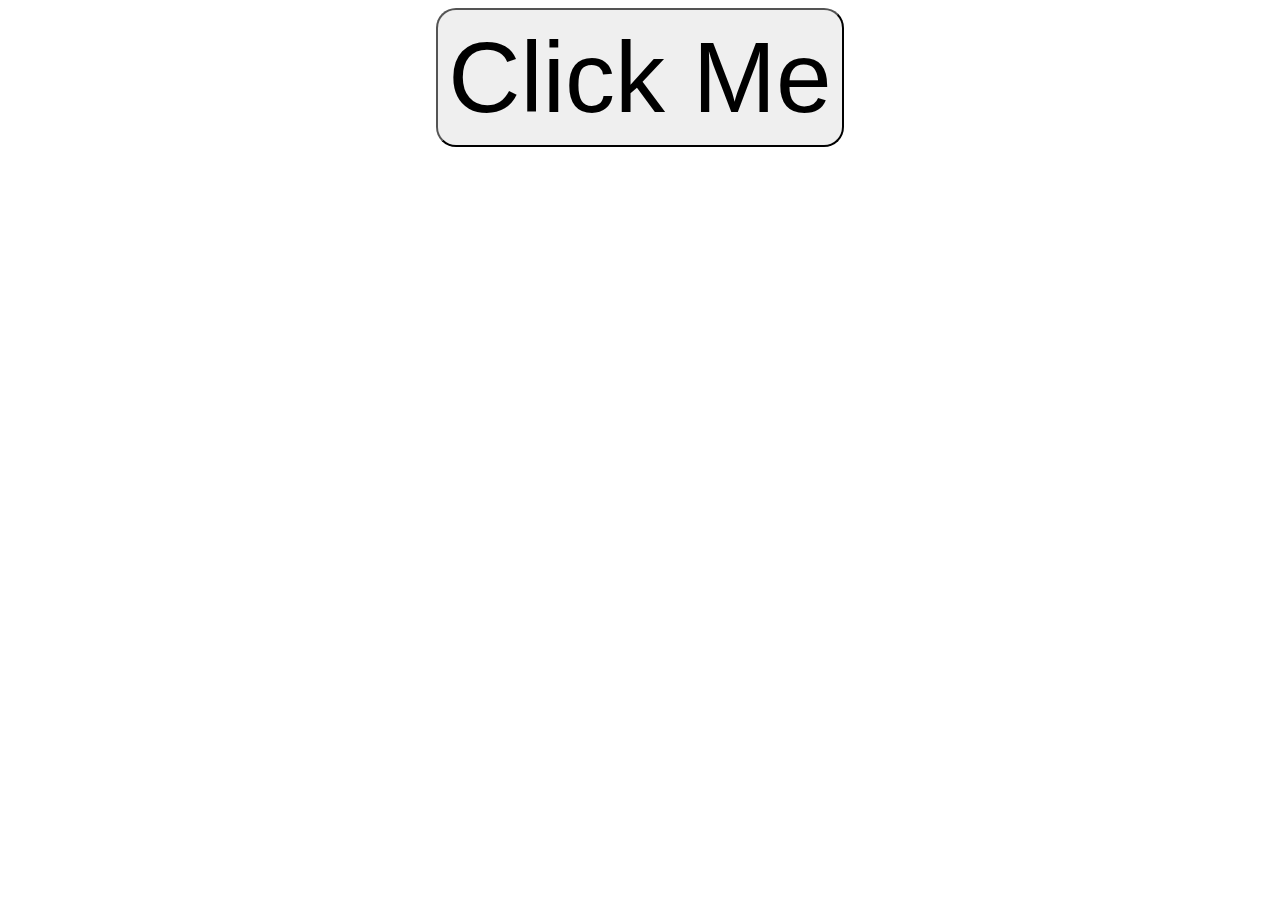
<file: Clock_Countdown/src/index.html>
<!DOCTYPE html>
<html lang="en">
<head>
    <link rel="stylesheet" href="./CSS/style.css">
    <script src="https://ajax.googleapis.com/ajax/libs/jquery/3.6.3/jquery.min.js"></script>
    <meta charset="UTF-8">
    <meta http-equiv="X-UA-Compatible" content="IE=edge">
    <meta name="viewport" content="width=device-width, initial-scale=1.0">
    <title>CountDown Clock</title>
</head>
<body>
    <div class="container">
        <!-- Haeder of the task  -->
        <header>
            <div class="header__box">
                <Button id="click_btn">Click Me</Button>
            </div>
            <p class="countdown"></p>
        </header>
    </div>
</body>
<script src="./JS/script.js"></script>
</html>
</file>
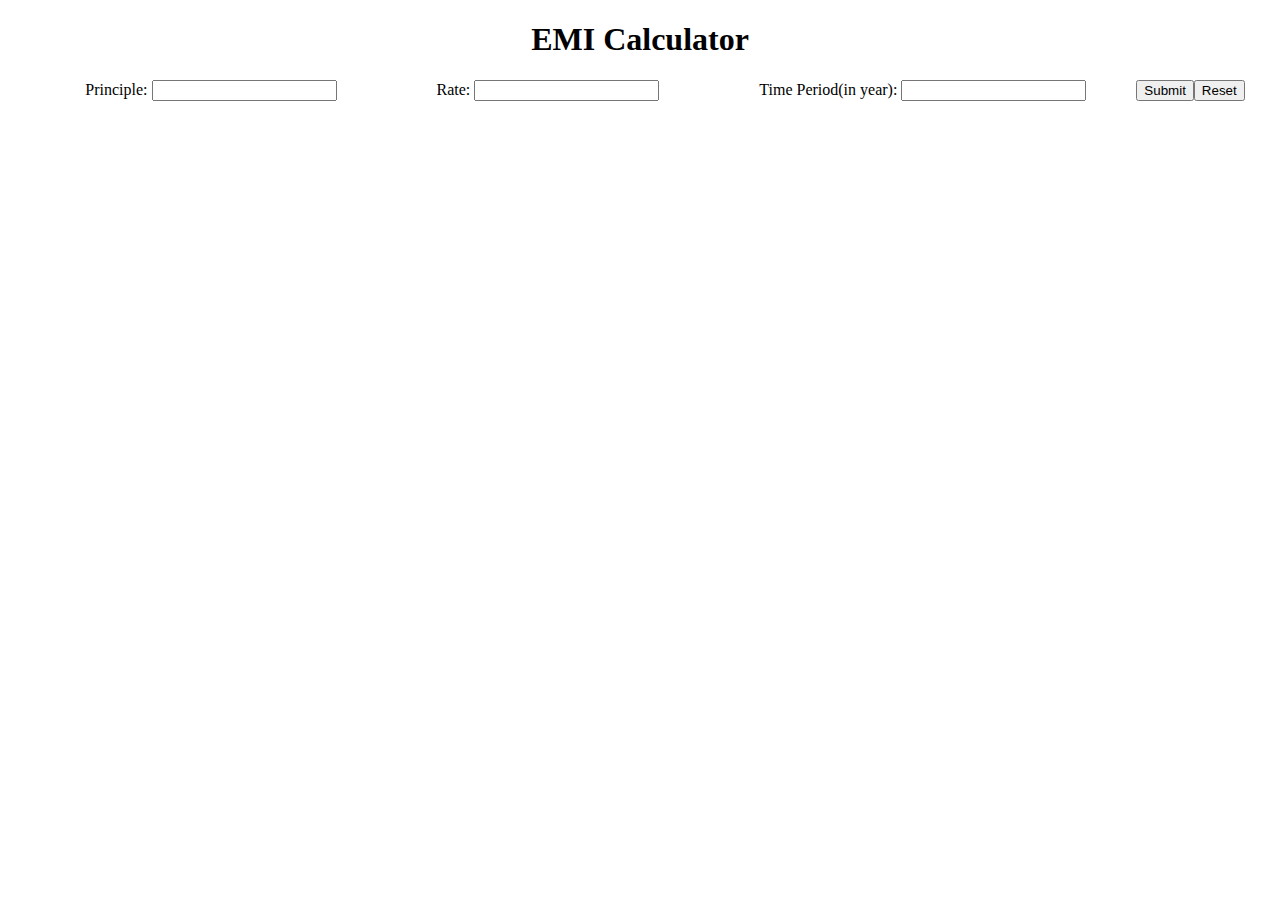
<file: EMI Calculator/src/index.html>
<!DOCTYPE html>
<html lang="en">
  <head>
    <link rel="stylesheet" href="./CSS/style.css" />
    <script src="https://ajax.googleapis.com/ajax/libs/jquery/3.6.3/jquery.min.js"></script>
    <meta charset="UTF-8" />
    <meta http-equiv="X-UA-Compatible" content="IE=edge" />
    <meta name="viewport" content="width=device-width, initial-scale=1.0" />
    <title>jQuery Filter and Selecter</title>
  </head>
  <body>
    <!-- main container  -->
    <div class="container">
      <h1>EMI Calculator</h1>
      <!-- header  -->
      <header>
        <div class="header__box">
          <div class="header__add">
            <label for=""
              >Principle:
              <input type="number" id="principle" />
            </label>
            <label for=""
              >Rate:
              <input type="number" id="rate" step="0.1" />
            </label>
            <label for=""
              >Time Period(in year):
              <input type="number" id="time" step="0.01" />
            </label>
            <br>
            <button onclick="calculate()">Submit</button>
            <button onclick="reset()">Reset</button>
          </div>
        </div>
      </header>
      <body>
        <div id="body--box">
          
        </div>
      </body>
    </div>
  </body>
  <script src="./JS/products.js"></script>
</html>
</file>
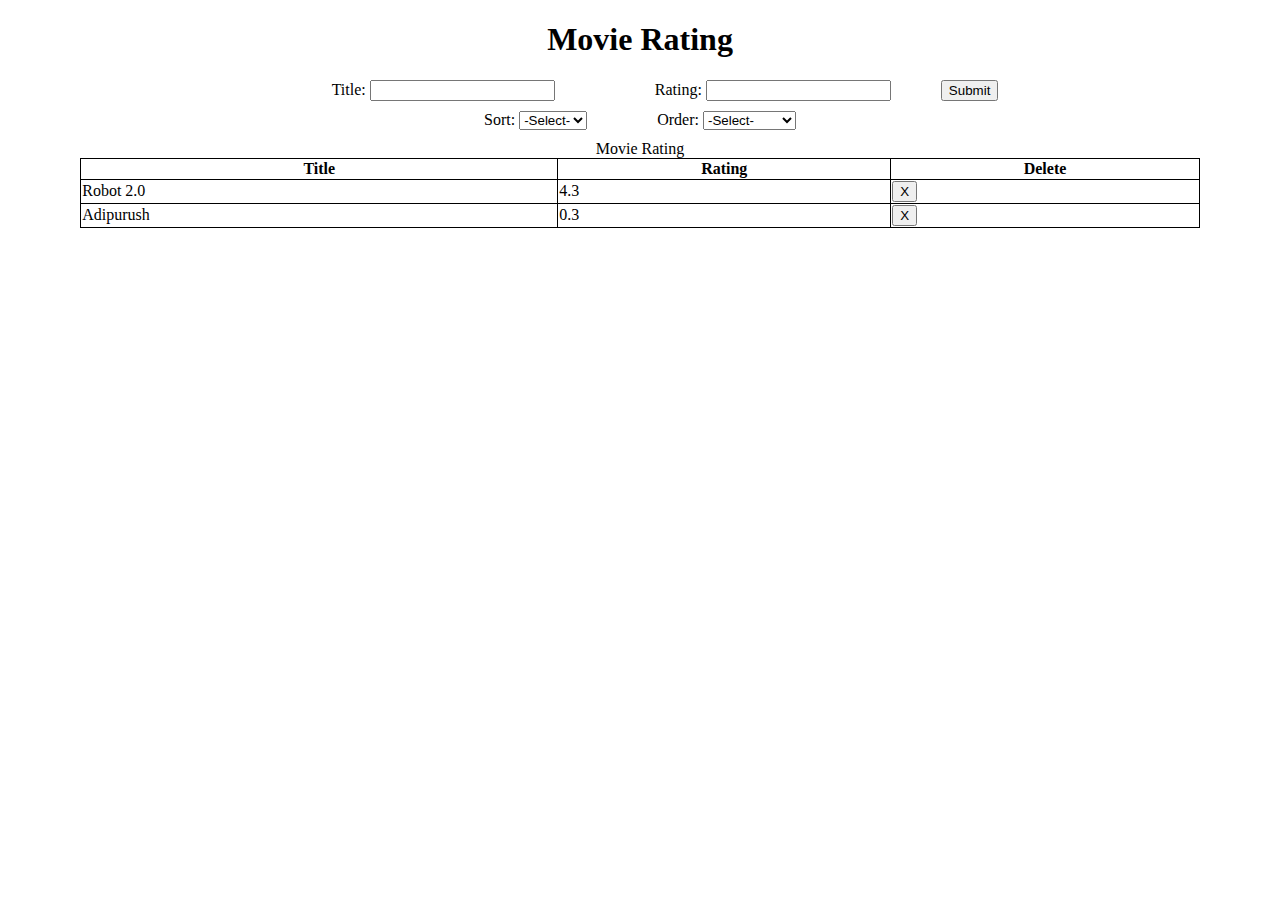
<file: Movie_Rating/src/index.html>
<!DOCTYPE html>
<html lang="en">
  <head>
    <link rel="stylesheet" href="./CSS/style.css" />
    <script src="https://ajax.googleapis.com/ajax/libs/jquery/3.6.3/jquery.min.js"></script>
    <meta charset="UTF-8" />
    <meta http-equiv="X-UA-Compatible" content="IE=edge" />
    <meta name="viewport" content="width=device-width, initial-scale=1.0" />
    <title>jQuery Filter and Selecter</title>
  </head>
  <body>
    <!-- main container  -->
    <div class="container">
      <h1>Movie Rating</h1>
      <!-- header  -->
      <header>
        <div class="header__box">
          <div class="header__add">
            <label for=""
              >Title:
              <input type="text" id="title" />
            </label>
            <label for=""
              >Rating:
              <input type="number" id="rating" max="5" step="0.1" />
            </label>
            <button onclick="add()">Submit</button>
          </div>
          <!-- header select  -->
          <div class="header__select">
            <label for="filter_sort"
              >Sort:
              <select name="OS" id="filter_sort" onchange="filtering()">
                <option value="">-Select-</option>
                <option value="title">Title</option>
                <option value="rating">Rating</option>
              </select>
            </label>
            <label for="filter_order"
              >Order:
              <select name="OS" id="filter_order" onchange="filtering()">
                <option value="">-Select-</option>
                <option value="ascending">Ascending</option>
                <option value="descending">Descending</option>
              </select>
            </label>
          </div>
          <!-- headre table  -->
          <div class="header__table">
            <table>
              <caption>
                Movie Rating
              </caption>
              <thead>
                <tr>
                  <th>Title</th>
                  <th>Rating</th>
                  <th>Delete</th>
                </tr>
              </thead>
              <tbody id="table_body"></tbody>
            </table>
          </div>
        </div>
      </header>
    </div>
  </body>
  <script src="./JS/products.js"></script>
</html>
</file>
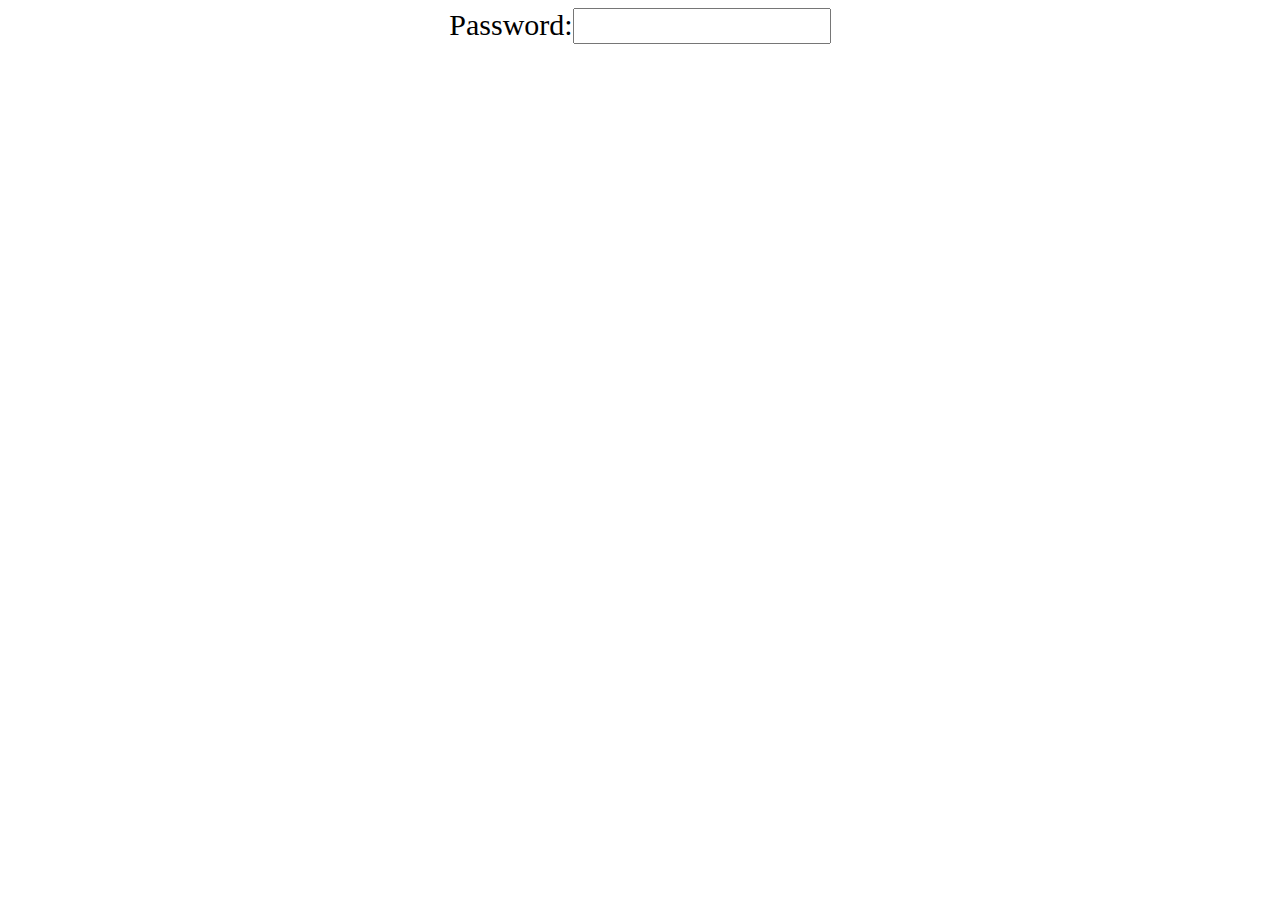
<file: Password-Strenght-Checker/src/index.html>
<!DOCTYPE html>
<html lang="en">
<head>
    <link rel="stylesheet" href="./CSS/style.css">
    <script src="https://ajax.googleapis.com/ajax/libs/jquery/3.6.3/jquery.min.js"></script>
    <meta charset="UTF-8">
    <meta http-equiv="X-UA-Compatible" content="IE=edge">
    <meta name="viewport" content="width=device-width, initial-scale=1.0">
    <title>Password Strength Checker</title>
</head>
<body>
    <div class="container">
        <!-- Haeder of the task  -->
        <header>
            <div class="header__box">
                <span>Password:</span>
                <input type="text" id="password"><br>
            </div>
            <p id="display"></p>
        </header>
    </div>
</body>
<script src="./JS/script.js"></script>
</html>
</file>
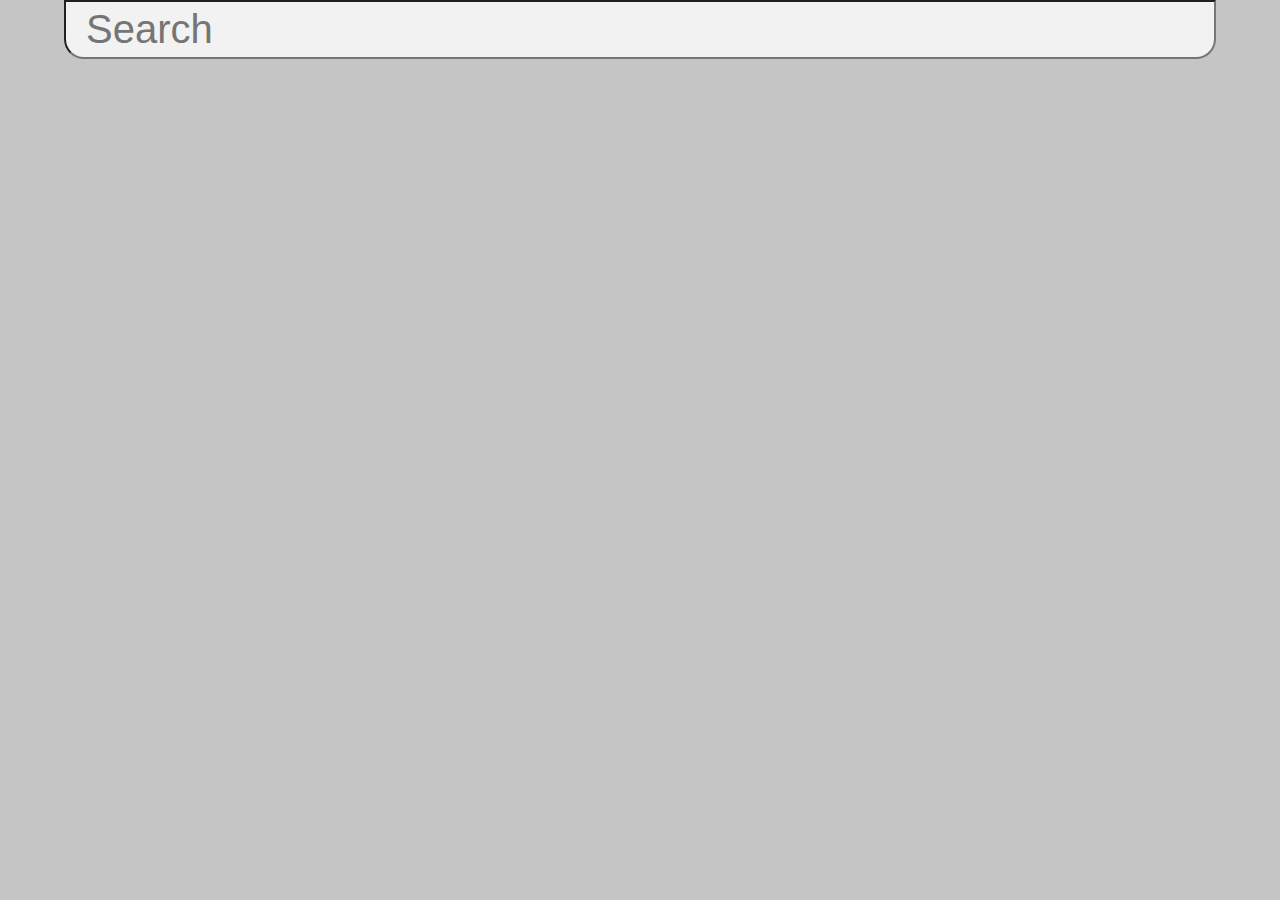
<file: Weather-App/src/index.html>
<!DOCTYPE html>
<html lang="en">
<head>
    <link rel="stylesheet" href="./CSS/style.css">
    <script src="https://ajax.googleapis.com/ajax/libs/jquery/3.6.3/jquery.min.js"></script>
    <meta charset="UTF-8">
    <meta http-equiv="X-UA-Compatible" content="IE=edge">
    <meta name="viewport" content="width=device-width, initial-scale=1.0">
    <title>Weather App</title>
</head>
<body>
    <div class="container">
        <!-- Haeder of the task  -->
        <header>
            <div class="header__box">
                <input type="search" id="search_bar" placeholder="Search">
            </div>
        </header>
        <main>
            <div class="main__box">
                <div class="place">
                    <span id="place"></span>
                    <span id="country"></span>
                </div>
                <div class="date">
                    <p id="complete_date"></p>
                </div>
            </div>
        </main>
        <section>
            <div class="section__box">
                <span id="temprature"></span>
            </div>
        </section>
        <footer>
            <div class="footer__box">
                <p id="weather"></p>
            </div>
        </footer>
    </div>
</body>
<script src="./JS/script.js"></script>
</html>
</file>
<file: Clock_Countdown/src/CSS/style.css>
/* Header Section  */
.header__box{
    display: flex;
    justify-content: center;
    flex-wrap: wrap;
}

header p{
    text-align: center;
}

p{
    font-size: 200px;
}

button{
    padding: 10px;
    font-size: 100px;
    border-radius: 20px;
}
</file>
<file: EMI Calculator/src/CSS/style.css>
/* main container  */
.container h1{
    text-align: center;
}

/* header  */

/* header add */
.header__add{
    display: flex;
    justify-content: center;
    flex-wrap: wrap;
    margin-bottom: 10px;
}

.header__add>label{
    padding: 0px 50px;
}

/* body box */
#body--box{
    display: flex;
    justify-content: center;
    flex-wrap: wrap;
    margin-bottom: 10px;
}
</file>
<file: Movie_Rating/src/CSS/style.css>
/* main container  */
.container h1{
    text-align: center;
}

/* header  */

/* header add */
.header__add{
    display: flex;
    justify-content: center;
    flex-wrap: wrap;
    margin-bottom: 10px;
}

.header__add>label{
    padding: 0px 50px;
}

/* header select  */
.header__select{
    display: flex;
    justify-content: center;
    flex-wrap: wrap;
}

.header__select>label{

    margin: 0px 35px;
}

/* header table  */
.header__table{
    display: flex;
    justify-content: center;
    flex-wrap: wrap;
    margin: 10px;
}
table, th, td {
    border: 1px solid black;
    border-collapse: collapse;
  }
table{
    width: 90%;
}


/* footer  */
.footer__search{
    display: flex;
    justify-content: center;
    flex-wrap: wrap;
}
.footer__table{
    display: flex;
    justify-content: center;
    flex-wrap: wrap;
    margin: 10px;
}
</file>
<file: Password-Strenght-Checker/src/CSS/style.css>
/* Header Section  */
.header__box{
    display: flex;
    justify-content: center;
    flex-wrap: wrap;
}

header p{
    text-align: center;
}

span{
    font-size: 30px;
}

input{
    width: 250px;
    height: 30px;
    font-size: 20px;
}

p{
    font-size: 20px;
}
</file>
<file: Weather-App/src/CSS/style.css>
body{
    margin: 0px;
    background-color: #c5c5c5;
}

/* Header Section  */
.header__box{
    display: flex;
    justify-content: center;
    flex-wrap: wrap;
}
.header__box input{
    width: 90%;
    font-size: 40px;
    border-bottom-left-radius: 20px;
    border-bottom-right-radius: 20px;
    background-color: #f2f2f2;
    padding: 5px 20px;
}
header p{
    text-align: center;
}

/* Main Box  */
.main__box .place,.date{
    display: flex;
    justify-content: center;
}
.place{
    padding-top: 100px;
    font-size: 40px;
    color: white;
}
.date{
    font-size: 20px;
    color: white;
    font-style: italic;
}

/* Section Area  */
.section__box{
    display: flex;
    justify-content: center;
    font-size: 80px;
}
.section__box span{
    /* padding: 30px 50px; */
    /* border: 4px solid grey; */
    border-radius: 10px;
    box-shadow: 5px 10px #979797;
    background-color: #cccccc;
    color: white;
}

/* Footer Area  */
.footer__box{
    display: flex;
    justify-content: center;
    font-size: 50px;
    color: white;
}
</file>
